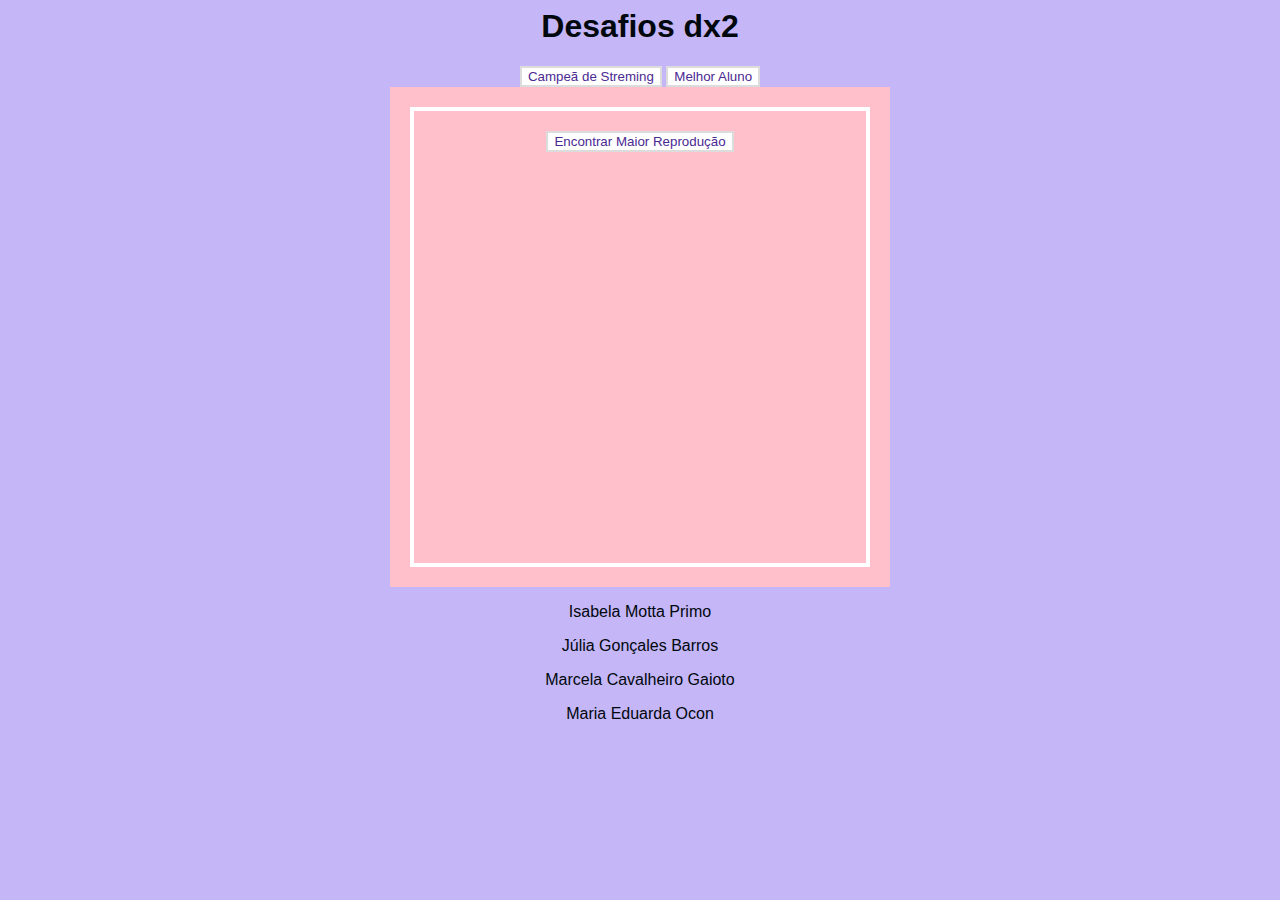
<file: index.html>
<head>
    <link rel="stylesheet" href="./css/estilo.css">
    <title>Desafio dx2</title>
</head>

<body class="body">
    <h1>Desafios dx2</h1>

 
    <div class="frame">

        <a href="index1.html" target="desafios"><button>Campeã de Streming</button></a>

        <a href="index2.html" target="desafios"><button>Melhor Aluno</button></a>

  
    </div>
    <iframe height="500" width="500" name="desafios" src="index1.html" frameborder="0"></iframe>

<p>Isabela Motta Primo</p>
<p>Júlia Gonçales Barros</p>
<p>Marcela Cavalheiro Gaioto</p>
<p>Maria Eduarda Ocon</p>

</body>

</html>
</file>
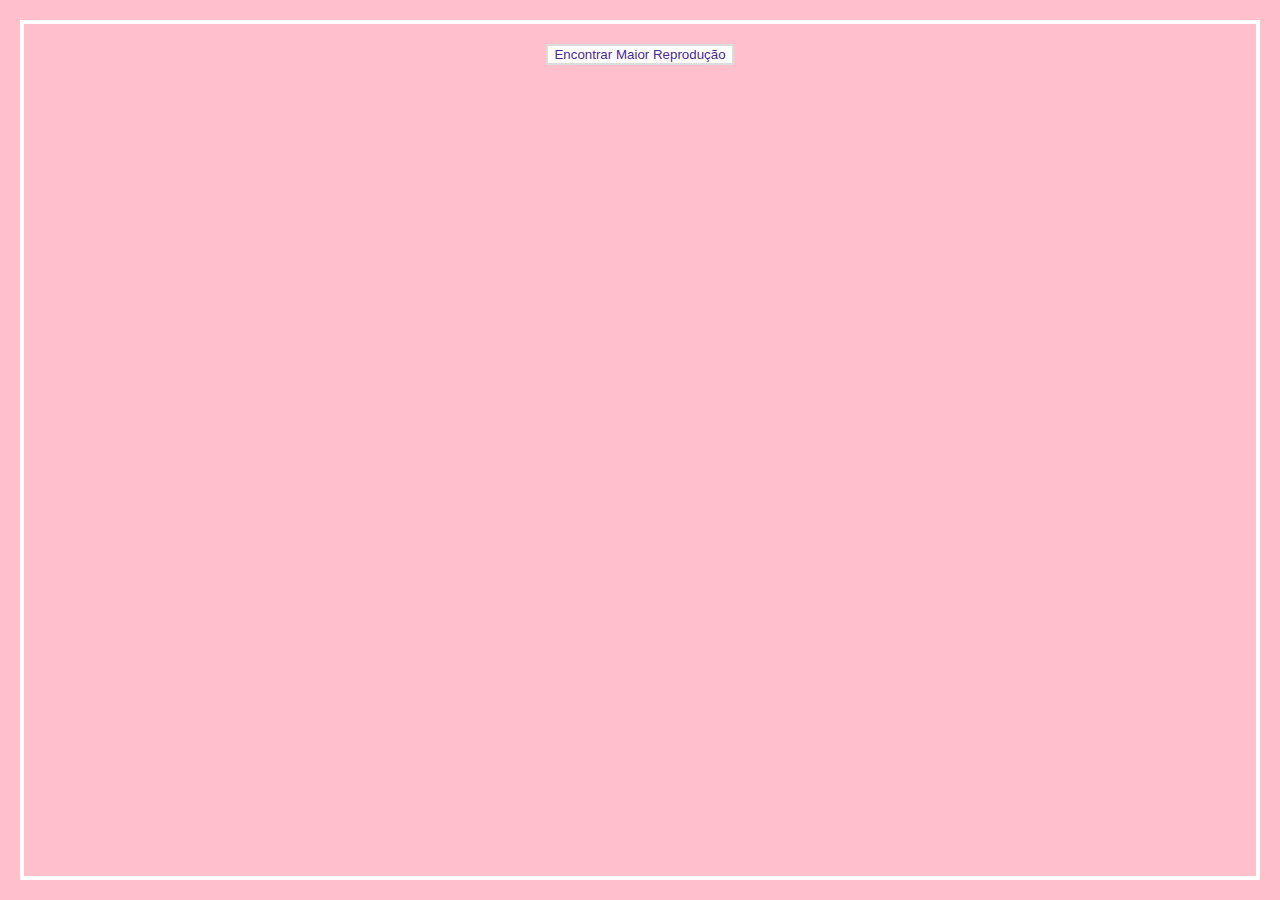
<file: index1.html>
<html>
<head>
    <link rel="stylesheet" href="css/estilo.css">

<title>Maior Número de Reproduções</title>
<script src="./js/main.js"></script>
</head>

<body class="d1">
    <center>

<button onclick="Desafioum()">Encontrar Maior Reprodução</button>
<h1></h1>

</center>
</body>
</html>
</file>
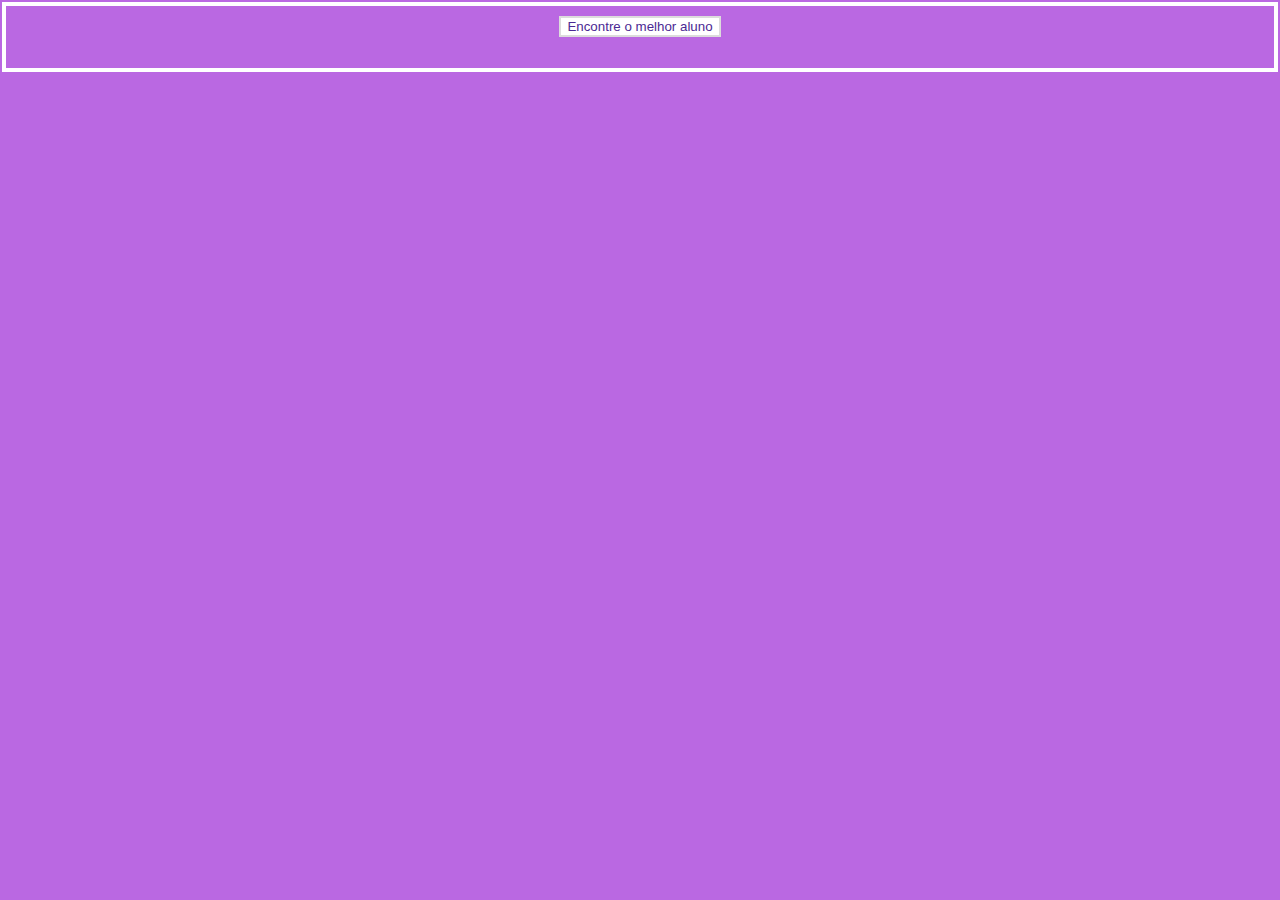
<file: index2.html>
<!DOCTYPE html>
<html lang="pt-br">
<head>
    <meta charset="UTF-8">
    <meta http-equiv="X-UA-Compatible" content="IE=edge">
    <meta name="viewport" content="width=device-width, initial-scale=1.0">
    <title>Melhor Aluno</title>
    <script src="js/main.js"></script>
    <link rel="stylesheet" href="css/estilo.css">
<head>
    <title>dx2</title>
</head>
<body class="d2">


<button onclick="Desafiodois()">Encontre o melhor aluno</button>
<h1></h1>
    
</body>
</html>
</file>
<file: css/estilo.css>
body {
    font-family: Verdana, Geneva, Tahoma, sans-serif;
    background-color: rgb(196, 182, 247);
    color: rgb(0, 7, 13);
    font-size: xx-large;
    text-align: center;
    font-size: medium;
    font-family: Verdana, Geneva, Tahoma, sans-serif;
    align-items: center;
}
frame{
    margin: 2000px;
    padding: 2000px;
}

.d1 {
    background-color: pink;
    color: rgb(0, 0, 0);
    border: 4px solid rgb(255, 255, 255);
    margin: 20px;
    padding: 20px;
}

.d2 {
    background-color: rgb(186, 104, 226);
    color: rgb(0, 0, 0);
    border: 4px solid rgb(255, 255, 255);
    margin: 2px;
    padding: 10px;
}
button {
    background-color: #ffffff;
    color: rgb(75, 41, 147);
    border: 2px solid #DCDCDC;
}

button:hover {
    background-color: #DCDCDC;
    color: #D3D3D3;
}

botoescenter {
    display: flex;
    justify-content: center;
}
</file>
